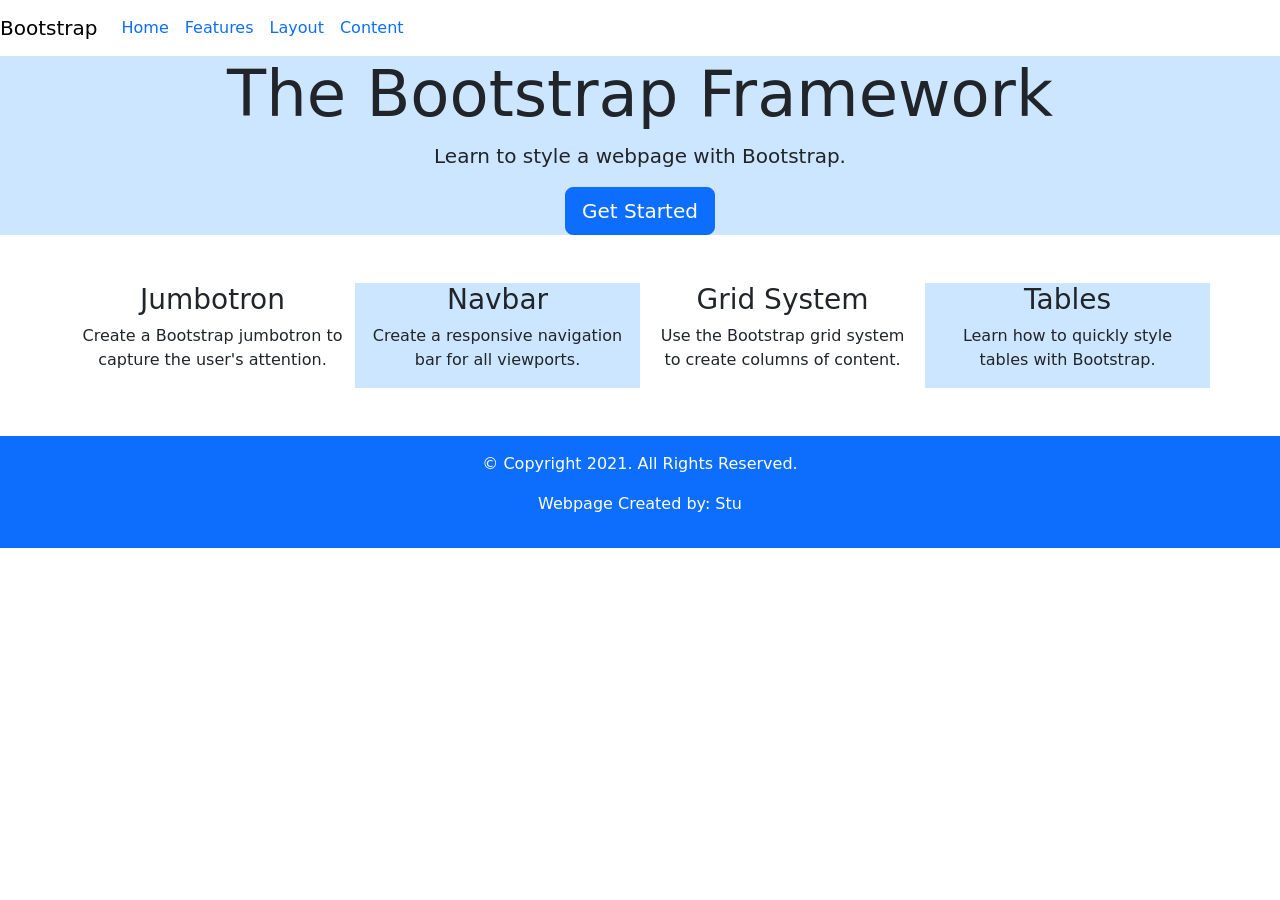
<file: bootstrapExample/index.html>
<!doctype html>
<!--
	Student Name: Lillian S
	File Name: index.html
	Current Date: 04/19/2023
-->
<html lang="en">
  <head>
    <!-- Required meta tags -->
    <meta charset="utf-8">
    <link href="https://cdn.jsdelivr.net/npm/bootstrap@5.3.0-alpha3/dist/css/bootstrap.min.css" rel="stylesheet" integrity="sha384-KK94CHFLLe+nY2dmCWGMq91rCGa5gtU4mk92HdvYe+M/SXH301p5ILy+dN9+nJOZ" crossorigin="anonymous">
       <link rel="stylesheet" href="css/styles.css" />

    <meta name="viewport" content="width=device-width, initial-scale=1, shrink-to-fit=no">

    <title>Using Bootstrap | Analyze 12</title>
  </head>
  <body>
    
    <!-- Bootstrap Navigation bar -->
    <nav class="navbar navbar-expand-sm navbar-light">
      
      <a class="navbar-brand" href="#">Bootstrap</a>
       
      <!-- Hamburger menu -->
      <button class="navbar-toggler" type="button" data-toggle="collapse" data-target="#navbarResponsive" aria-controls="navbarResponsive" aria-expanded="false" aria-label="Toggle navigation">
            <span class="navbar-toggler-icon"></span>
      </button>
      
      <!-- Nav links -->
      <div class="collapse navbar-collapse" id="navbarResponsive">
        <ul class="navbar-nav">
          <li class="nav-item">
            <a class="nav-link text-primary" href="#">Home</a>
          </li>
          <li class="nav-item">
            <a class="nav-link text-primary" href="#">Features</a>
          </li>
          <li class="nav-item">
            <a class="nav-link text-primary" href="#">Layout</a>
          </li>
          <li class="nav-item">
            <a class="nav-link text-primary" href="#">Content</a>
          </li>    
        </ul>
      </div>  
    </nav>
    
    <!-- Bootstrap Jumbotron -->
    <header class="jumbotron jumbotron-fluid text-center bg-light-blue">
          <div class="container">
            <h1 class="display-3">The Bootstrap Framework</h1>
            <p class="lead">Learn to style a webpage with Bootstrap.</p>
            <a class="btn btn-primary btn-lg" role="button" href="#">Get Started</a>
          </div>
    </header>
    
    <!-- Main Content Area -->
    <main class="container my-5">
        
        <div class="row text-center">

            <div class="col-sm-3">
              <h3>Jumbotron</h3>
              <p>Create a Bootstrap jumbotron to capture the user's attention.</p>
            </div>
            <div class="col-sm-3 bg-light-blue">
              <h3>Navbar</h3>
              <p>Create a responsive navigation bar for all viewports.</p>
            </div>
            <div class="col-sm-3">
              <h3>Grid System</h3>
              <p>Use the Bootstrap grid system to create columns of content.</p>
            </div>
            <div class="col-sm-3 bg-light-blue">
              <h3>Tables</h3>
              <p>Learn how to quickly style tables with Bootstrap.</p>
            </div>

        </div>
            
    </main>
    
    <!-- Footer -->
    <footer class="jumbotron-fluid text-center bg-primary p-3">
       
        <div class="container text-white">
            <p>&copy; Copyright 2021. All Rights Reserved.</p>
            <p>Webpage Created by: Stu</p>
        </div>
        
    </footer>  
    
    <!-- Optional JavaScript -->
    <!-- jQuery first, then Popper.js, then Bootstrap JS -->
    <script src="https://code.jquery.com/jquery-3.3.1.slim.min.js" integrity="sha384-q8i/X+965DzO0rT7abK41JStQIAqVgRVzpbzo5smXKp4YfRvH+8abtTE1Pi6jizo" crossorigin="anonymous"></script>
    <script src="https://cdnjs.cloudflare.com/ajax/libs/popper.js/1.14.7/umd/popper.min.js" integrity="sha384-UO2eT0CpHqdSJQ6hJty5KVphtPhzWj9WO1clHTMGa3JDZwrnQq4sF86dIHNDz0W1" crossorigin="anonymous"></script>
    <script src="https://stackpath.bootstrapcdn.com/bootstrap/4.3.1/js/bootstrap.min.js" integrity="sha384-JjSmVgyd0p3pXB1rRibZUAYoIIy6OrQ6VrjIEaFf/nJGzIxFDsf4x0xIM+B07jRM" crossorigin="anonymous"></script>
  </body>
</html>
</file>
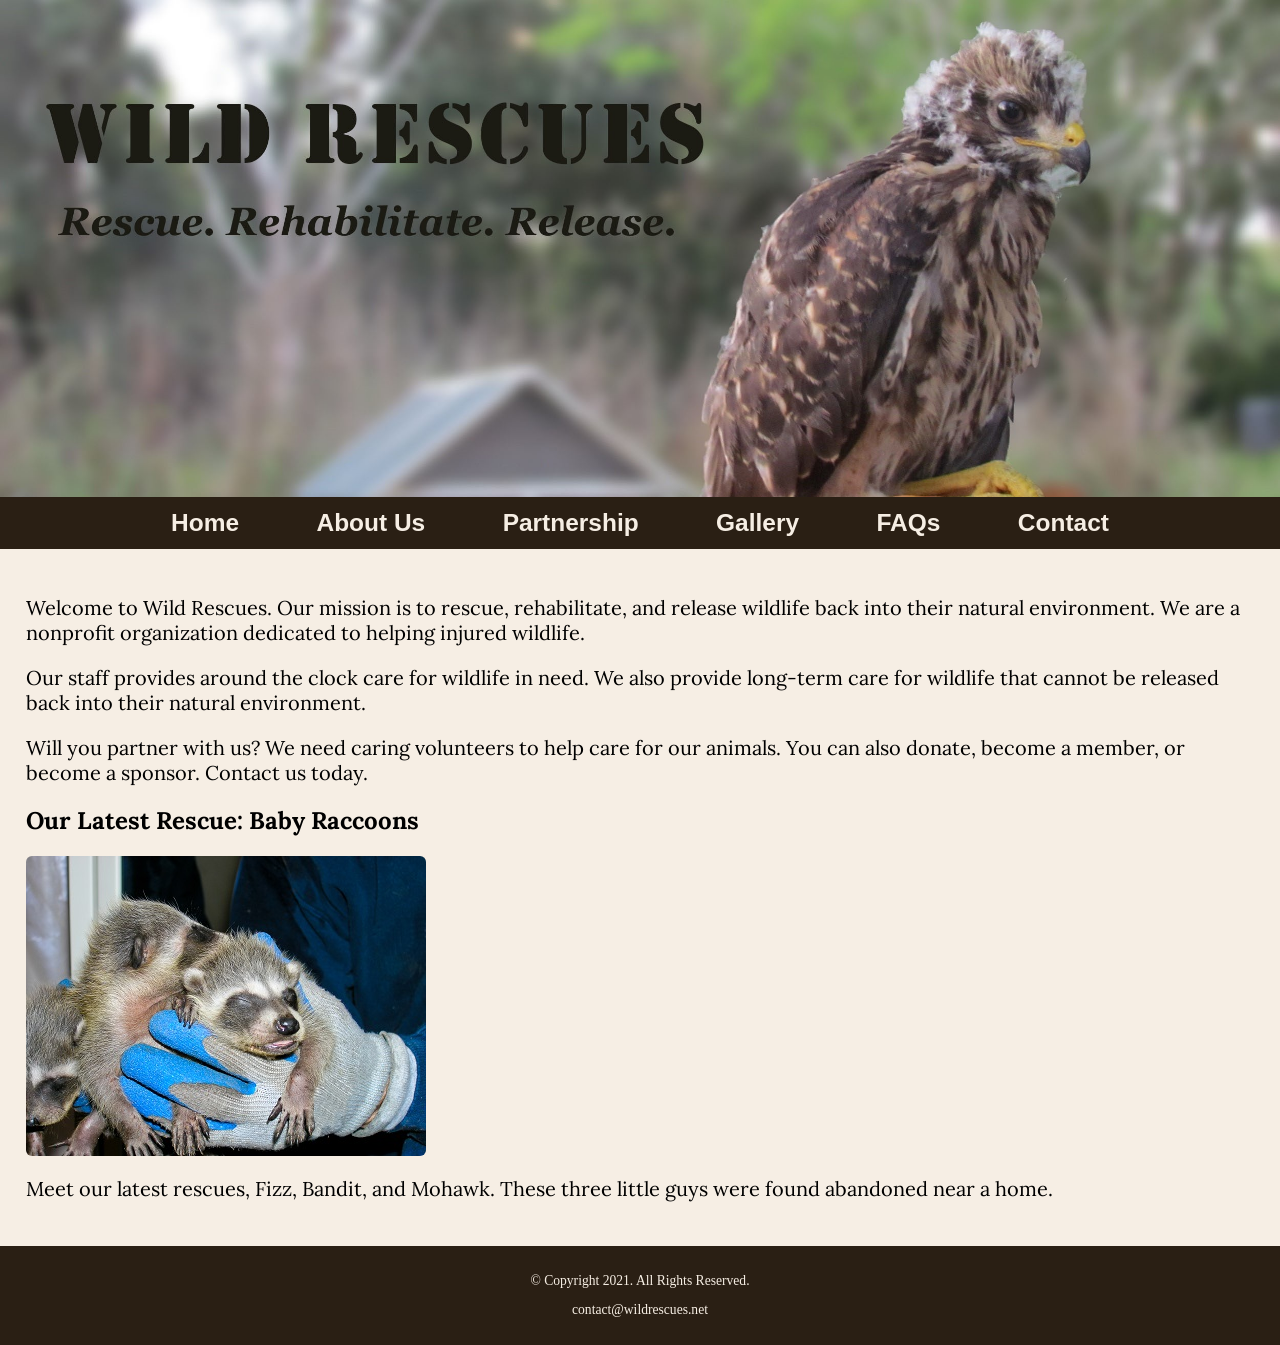
<file: rescue/rescue/index.html>
<!DOCTYPE html>
<!-- 
	Student Name: firstName lastName
	File Name: index.html
	Date: 01/01/2020
 -->
<html lang="en">
<head>
	<title>Wild Rescues: Home</title>
	<meta charset="utf-8">
  <meta name="viewport" content="width=device-width, initial-scale=1.0">
  <link rel="preconnect" href="https://fonts.googleapis.com">
  <link rel="preconnect" href="https://fonts.gstatic.com" crossorigin>
  <link href="https://fonts.googleapis.com/css2?family=Emblema+One&family=Lora&display=swap" rel="stylesheet">  
    <link rel="stylesheet" href="css/styles.css">
</head>
<body><div id="wrapper">

	<header>
		<div class="tab-desk"><a href="index.html"><img src="images/baby-hawk.jpg" 
    alt="rescued baby hawk"></a></div>
    <div class="mobile">
      <h1>&#128062; Wild Rescues</h1>
      <h3>Rescue. Rehabilitate. Release.</h3>
    </div>
	</header>
	
	<nav>
		<ul>
            <li><a href="index.html">Home</a></li>  
            <li><a href="about.html">About Us</a></li> 
            <li><a href="partnership.html">Partnership</a></li> 
            <li><a href="gallery.html">Gallery</a></li> 
            <li><a href="faqs.html">FAQs</a></li> 
            <li><a href="contact.html">Contact</a></li>
        </ul>
	</nav>
    
	<!-- Use the main area to add the main content to the webpage -->
	<main>
        
        <div id="welcome">
	
            <p>Welcome to Wild Rescues. Our mission is to rescue, rehabilitate, and release wildlife back into their natural environment. We are a nonprofit organization dedicated to helping injured wildlife.</p>

            <p>Our staff provides around the clock care for wildlife in need. We also provide long-term care for wildlife that cannot be released back into their natural environment.</p>

            <p>Will you partner with us? We need caring volunteers to help care for our animals. You can also donate, become a member, or become a sponsor. Contact us today.</p>
            
        </div>
        
        <div id="latest">
            
            <h2>Our Latest Rescue: Baby Raccoons</h2>
            <img class="round" src="images/baby-raccoons.jpg" alt="hands holding three baby raccoons">
            <p>Meet our latest rescues, Fizz, Bandit, and Mohawk. These three little guys were found abandoned near a home.</p>
        
        </div>
	
	</main>
	
	<footer>
		<p>&copy; Copyright 2021. All Rights Reserved.</p>
		<p><a href="mailto:contact@wildrescues.net">contact@wildrescues.net</a></p>
	</footer>
	
</div></body>
</html>
</file>
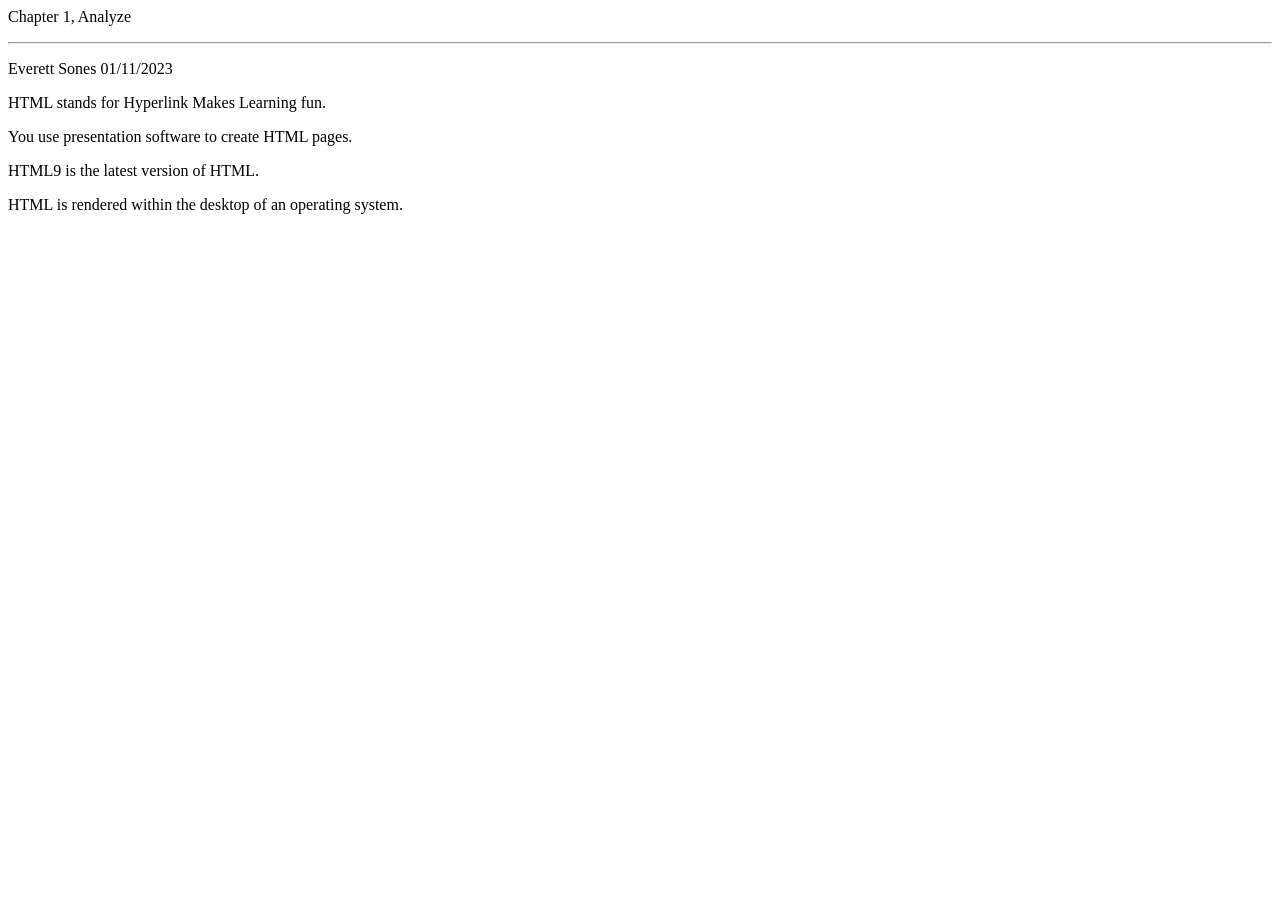
<file: C1analyze-skeleton.html>
<!DOCTYPE>
<html lang=en>

<head>
    <meta charset = "utf-8">
    <tite> Chapter 1, Analyze </title>
</head>
<p><hr>
<body>
  <p>Everett Sones 01/11/2023</p>
  <p>HTML stands for Hyperlink Makes Learning fun.<p>
  <p>You use presentation software to create HTML pages.</p>
  <p>HTML9 is the latest version of HTML.</p>
  <p>HTML is rendered within the desktop of an operating system.</p>
</body>
</html>
</file>
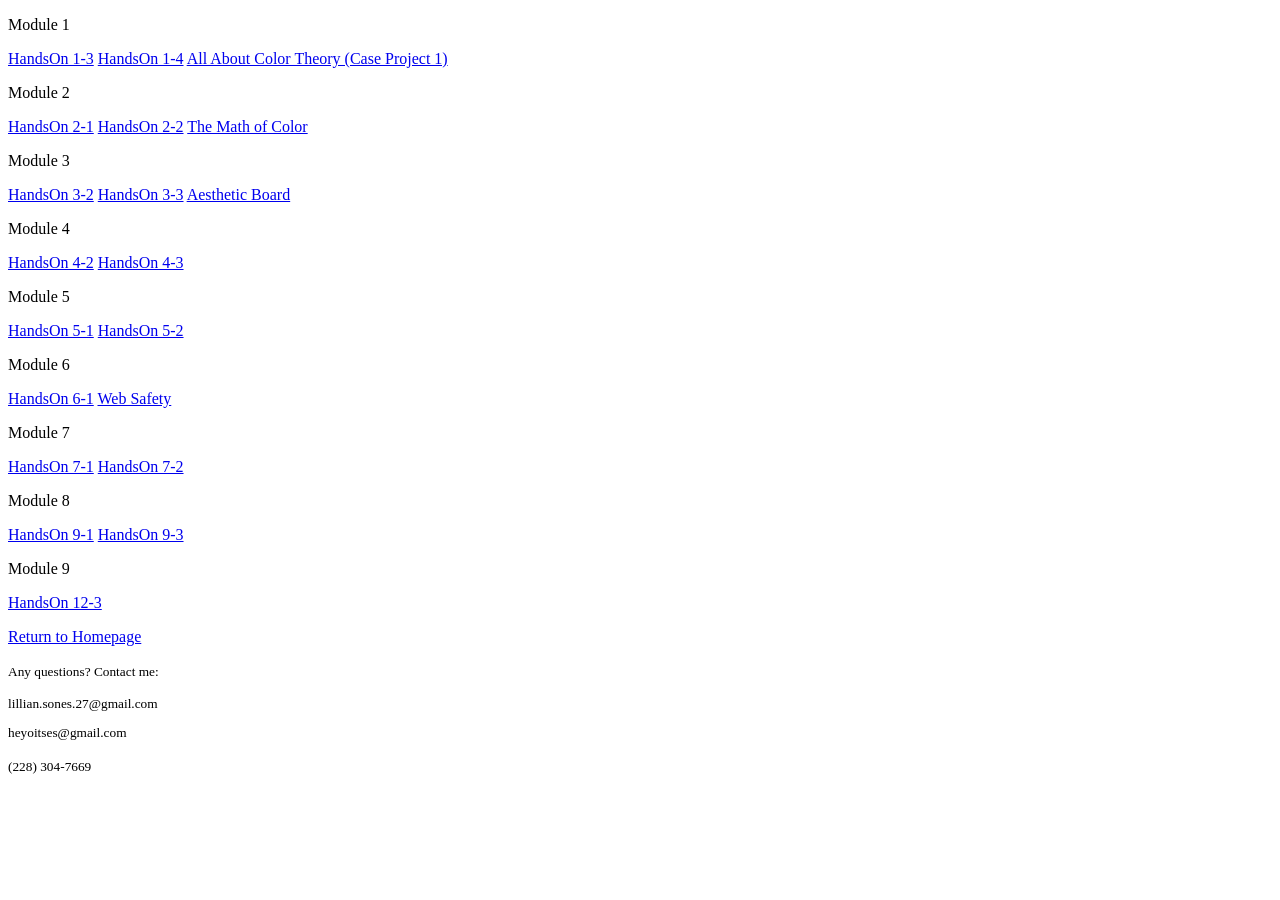
<file: clientsidenav_projects/clientsidedirect.html>
<!DOCTYPE html>
<html lang="en"> 
<head>
    <title>Sone's Client Side Programming Projects</title>
    <meta charset="utf-8">

</head>
<body> <! -- from index.html for the sones coding homepage, will bring you here but there directories
                below do not work. 404 not found error for the project links in the website--> 
   <p>Module 1</p>
    <a href="https://sonescoding.github.io/clientsidenav_projects/mod1/project01-03_txt.html">HandsOn 1-3</a>
    <a href="https://sonescoding.github.io/clientsidenav_projects/mod1/sonesproject01-04.html">HandsOn 1-4</a>
    <a href="https://sonescoding.github.io/clientsidenav_projects/color_theory_website/index-colortheory.html">All About Color Theory (Case Project 1)</a>

    <p>Module 2</p>
    <a href="https://sonescoding.github.io/clientsidenav_projects/mod2/project02-01_Sones.html">HandsOn 2-1</a>
    <a href="https://sonescoding.github.io/clientsidenav_projects/mod2/project02-02_Sones.html">HandsOn 2-2</a>
    <a href="https://sonescoding.github.io/clientsidenav_projects/color_theory_website/mathofcolor.html"> The Math of Color</a>

    <p>Module 3</p>
    <a href="https://sonescoding.github.io/clientsidenav_projects/mod3/project02/Sonesproject03-02.html">HandsOn 3-2</a>
    <a href="https://sonescoding.github.io/clientsidenav_projects/mod3/project03/Sonesproject03-03.html">HandsOn 3-3</a>
    <a href="https://sonescoding.github.io/clientsidenav_projects/color_theory_website/aestheticboard.html">Aesthetic Board</a>

    <p>Module 4</p>
    <a href="https://sonescoding.github.io/clientsidenav_projects/mod4/project02/Sonesproject04-02.html">HandsOn 4-2</a>
    <a href="https://sonescoding.github.io/clientsidenav_projects/mod4/project03/Sonesproject04-03.html">HandsOn 4-3</a>
    <a href="https://sonescoding.github.io/clientsidenav_projects/color_theory_website/exceptionSummary.html"></a>

    <p>Module 5</p>
    <a href="https://sonescoding.github.io/clientsidenav_projects/mod5/project01/Sonesproject05-01.html">HandsOn 5-1</a>
    <a href="https://sonescoding.github.io/clientsidenav_projects/mod5/project02/Sonesproject05-02.html">HandsOn 5-2</a>

    <p>Module 6</p>
    <a href="https://sonescoding.github.io/clientsidenav_projects/mod6/project01/Sonesproject06-01.html">HandsOn 6-1</a>
    <a href="https://sonescoding.github.io/clientsidenav_projects/color_theory_website/websafetySummary.html">Web Safety</a>

    <p>Module 7</p>
    <a href="https://sonescoding.github.io/clientsidenav_projects/mod7/project01/Sonesproject07-01.html">HandsOn 7-1</a>
    <a href="https://sonescoding.github.io/clientsidenav_projects/mod7/project02/Sonesproject07-02.html">HandsOn 7-2</a>
    <a href="https://sonescoding.github.io/clientsidenav_projects/color_theory_website/.html"></a>

    <p>Module 8</p>
    <a href="https://sonescoding.github.io/clientsidenav_projects/mod8/project01/Sonesproject09-01a.html">HandsOn 9-1</a>
    <a href="https://sonescoding.github.io/clientsidenav_projects/mod8/project03/Sonesproject09-03.html">HandsOn 9-3</a>

    
    <p>Module 9</p>
    <a href="https://sonescoding.github.io/clientsidenav_projects/mod9/project03/Sonesproject12-03.html">HandsOn 12-3</a>
<main>
    <p></p>
    <p></p>
    <p></p>
</main>  


    <footer>
        <a href="https://sonescoding.github.io/index.html">Return to Homepage</a>
        <p><small>Any questions? Contact me: </p>
        <p>lillian.sones.27@gmail.com</p>
        <p>heyoitses@gmail.com</p>
        <p>(228) 304-7669</small></p>
      </footer> 
</body>
</html>
</file>
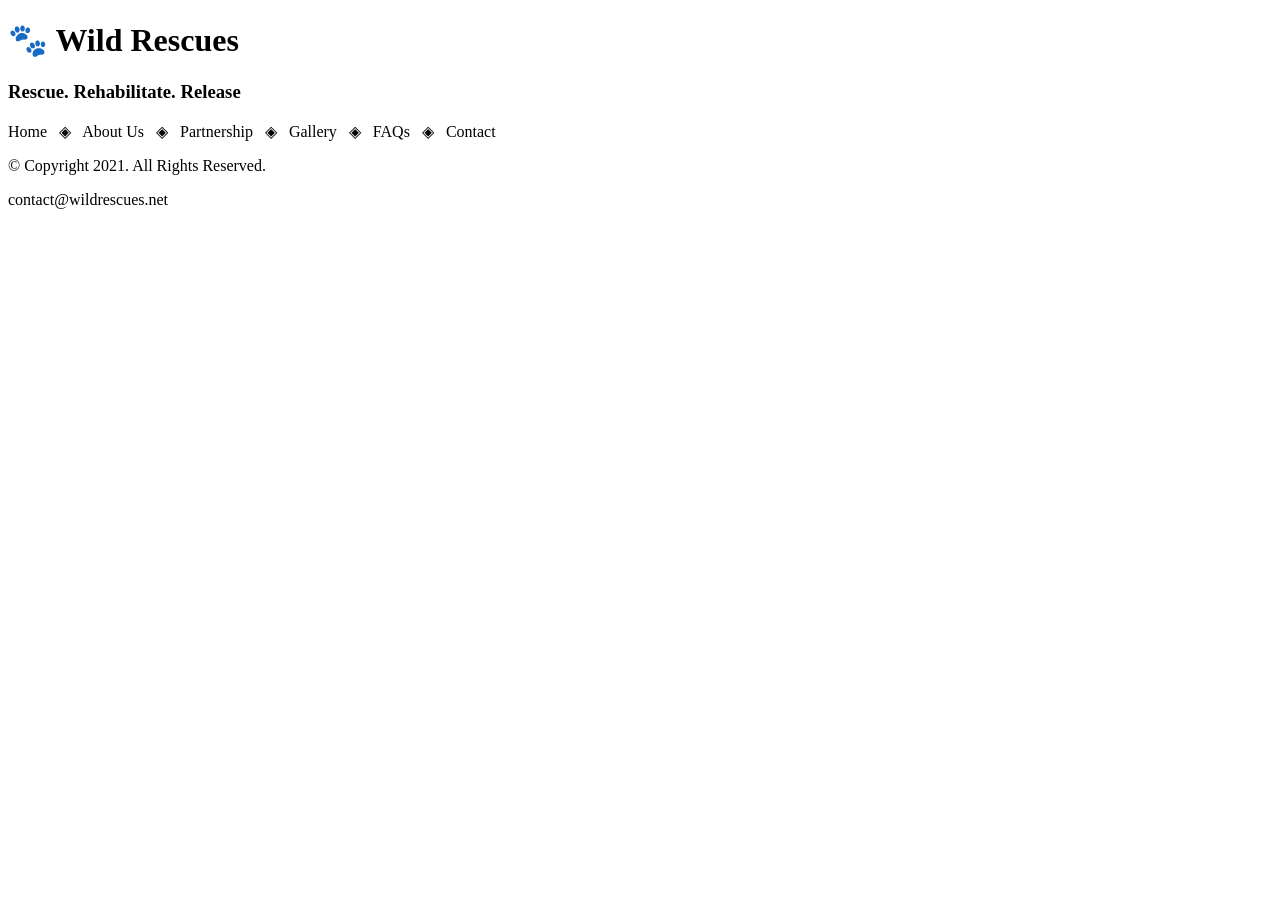
<file: rescue/tempplate.html>
<!DOCTYPE html>
<!--
Student Name:Lillian Sones
File Name: template.html
Date:01/21/2023
--> 
<html lang="en"> 
<head>
    <title>Wild Rescues: Template</title>
    <meta charset="utf-8">
<body>
<header>
<h1>&#128062; Wild Rescues</h1>
<h3>Rescue. Rehabilitate. Release</h3>
</header>
<nav>
<p>Home &nbsp; &#9672; &nbsp;
About Us &nbsp; &#9672; &nbsp; 
Partnership &nbsp; &#9672; &nbsp;
Gallery &nbsp; &#9672; &nbsp; 
FAQs &nbsp; &#9672; &nbsp; 
Contact</p>
</nav>

<!-- Use the main area to add the main content to the webpage -->
<main>

</main>
<footer>
  <p>&copy; Copyright 2021. All Rights Reserved.</p>
<p>contact@wildrescues.net</p> 
</footer>
</body>
</file>
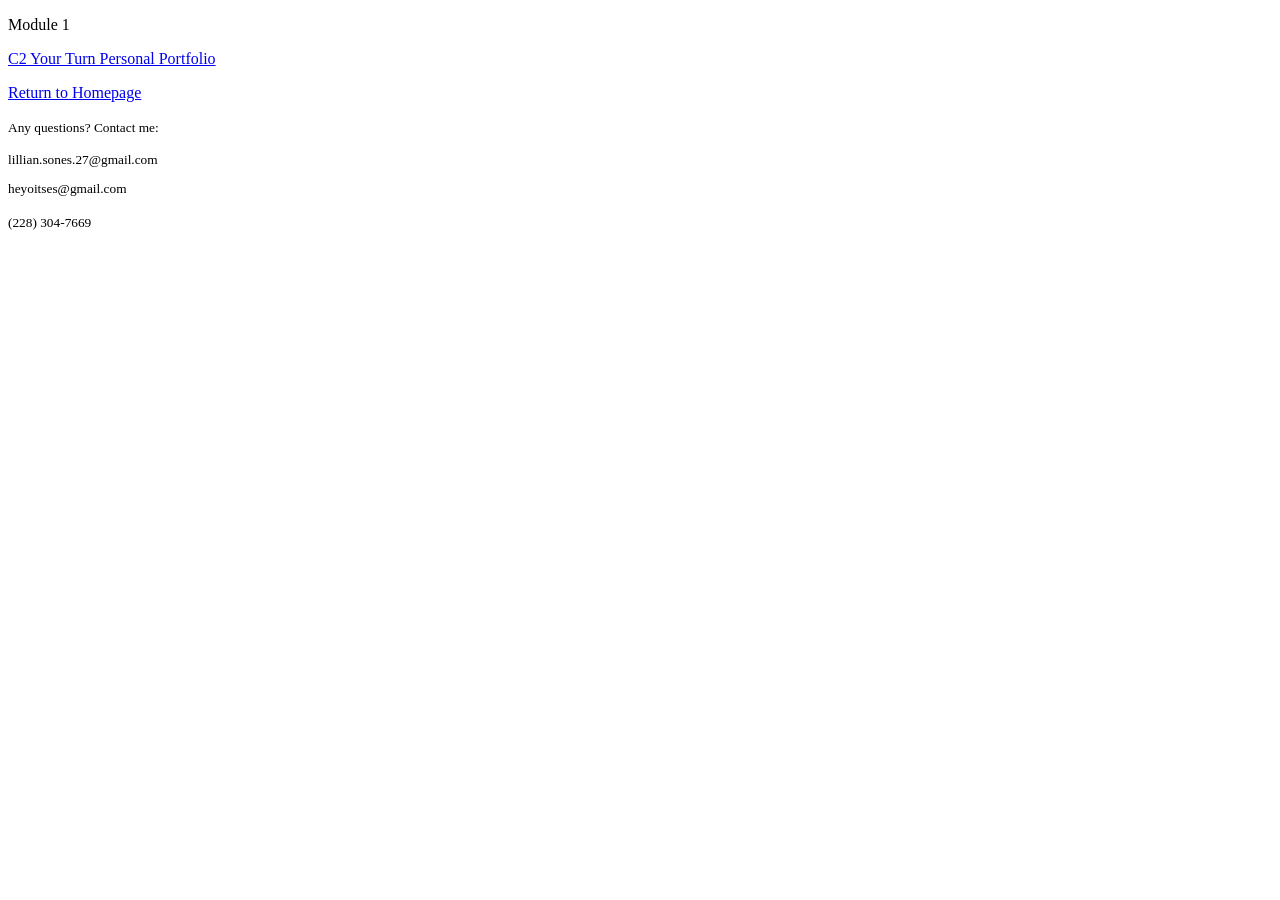
<file: webdevnav_projects/webdevdirect.html>
<!DOCTYPE html>
<html lang="en"> 
<head>
    <title>Sone's Web Development Programming Projects</title>
    <meta charset="utf-8">

</head>
<body>

<nav>
    
</nav>


    <main>
        <p>Module 1</p>
    <a href="https://sonescoding.github.io/webdevnav_projects/personalportfolio/portfolioindex.html">C2 Your Turn Personal Portfolio</a>
    <p></p>
    <p></p>
    <p></p>
    <p></p>
    </main>


    <footer>
        <a href="https://sonescoding.github.io/index.html">Return to Homepage</a>
        <p><small>Any questions? Contact me: </p>
        <p>lillian.sones.27@gmail.com</p>
        <p>heyoitses@gmail.com</p>
        <p>(228) 304-7669</small></p>
      </footer> 
</body>
</html>
</file>
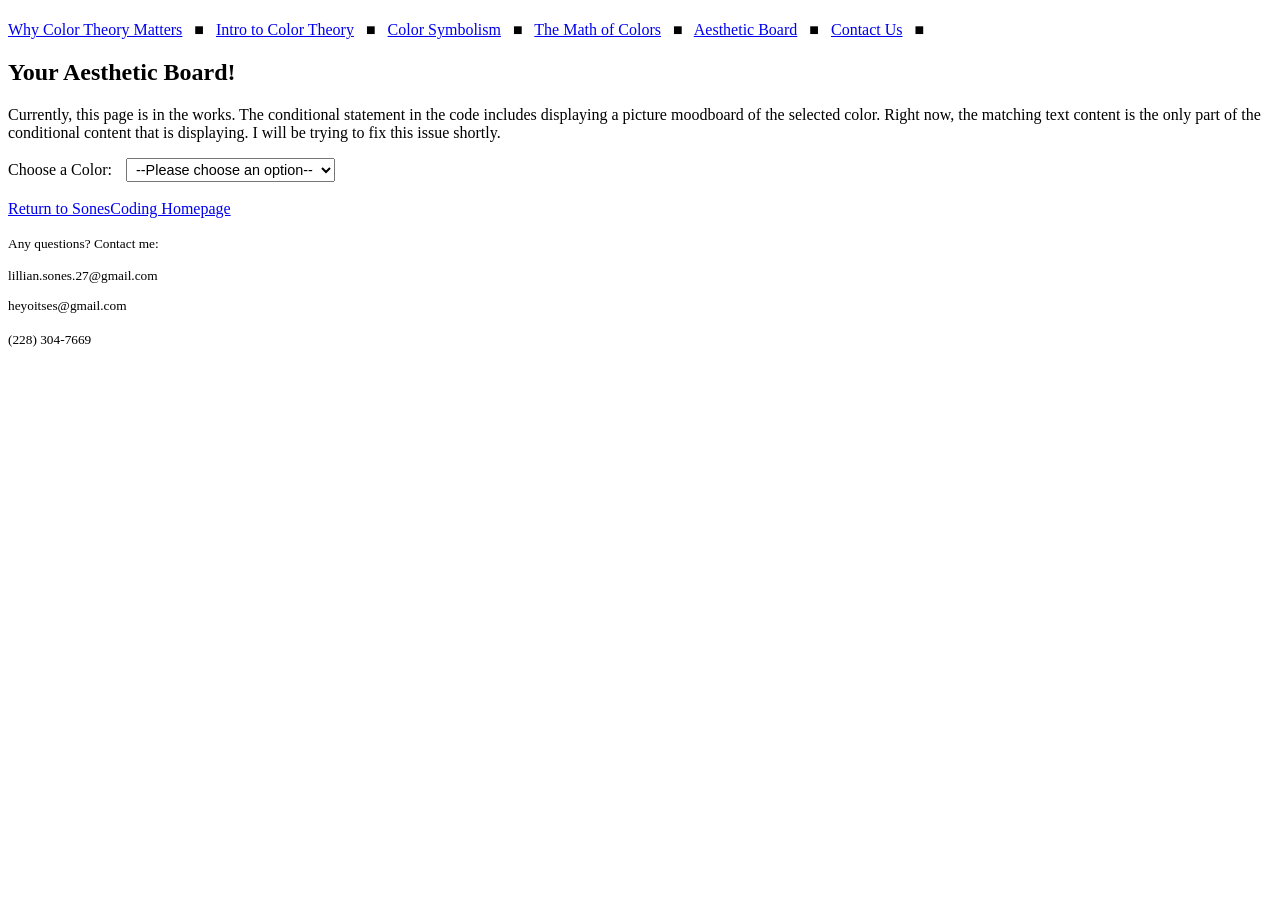
<file: clientsidenav_projects/color_theory_website/aestheticboard.html>
<!DOCTYPE html>
<html lang="en"> 
<head>
    <title></title>
    <meta charset="utf-8">
    <script src="aestheticboard.js" defer></script>

</head>
<body>
    <header> 
        <h1></h1>
    </header>
    <nav>
        <a href="https://sonescoding.github.io/clientsidenav_projects/color_theory_website/whycolormatters.html">Why Color Theory Matters</a> &nbsp; &#9632; &nbsp;
        <a href="https://sonescoding.github.io/clientsidenav_projects/color_theory_website/introcolor.html">Intro to Color Theory</a> &nbsp; &#9632; &nbsp;
        <a href="https://sonescoding.github.io/clientsidenav_projects/color_theory_website/colorsymbolism.html">Color Symbolism</a> &nbsp; &#9632; &nbsp;
        <a href="https://sonescoding.github.io/clientsidenav_projects/color_theory_website/mathofcolor.html">The Math of Colors</a> &nbsp; &#9632; &nbsp;
        <a href="https://sonescoding.github.io/clientsidenav_projects/color_theory_website/aestheticboard.html">Aesthetic Board</a> &nbsp; &#9632; &nbsp;
        <a href="https://sonescoding.github.io/clientsidenav_projects/color_theory_website/contactuscolor.html">Contact Us</a> &nbsp; &#9632; &nbsp;
    </nav>
<body>
<main>
    <h2>Your Aesthetic Board!</h2>
    <p>Currently, this page is in the works. The conditional statement in the code includes displaying a
        picture moodboard of the selected color. Right now, the matching text content is the only part of the conditional
        content that is displaying. I will be trying to fix this issue shortly.
    </p>

<!-- temporary style for padding, will make css for entire site one day. -->
<style>
label {
    font-size: 1rem;
    padding-right: 10px;
}

select {
    font-size: 0.9rem;
    padding: 2px 5px;
}
</style>
<form>
    <label for="color">Choose a Color:</label>
<select id="colors" name="colors-select" onchange="background()">
    <option value="">--Please choose an option--</option>
  <option value="red">Red</option>
  <option value="orange">Orange</option>
  <option value="yellow">Yellow</option>
  <option value="green">Green</option>
  <option value="blue">Blue</option>
  <option value="purple">Purple</option>
  <option value="black">Black</option>
  <option value="gray">Gray</option>
  <option value="white">White</option>
</select>
</form>
<br>
    <div id="text"></div>
    <div id="board"></div>
</main>
    <body>

<footer>
    <a href="https://sonescoding.github.io/index.html">Return to SonesCoding Homepage</a>
    <p><small>Any questions? Contact me: </p>
    <p>lillian.sones.27@gmail.com</p>
    <p>heyoitses@gmail.com</p>
    <p>(228) 304-7669</small></p>
  </footer> 

</body>
</html>
</file>
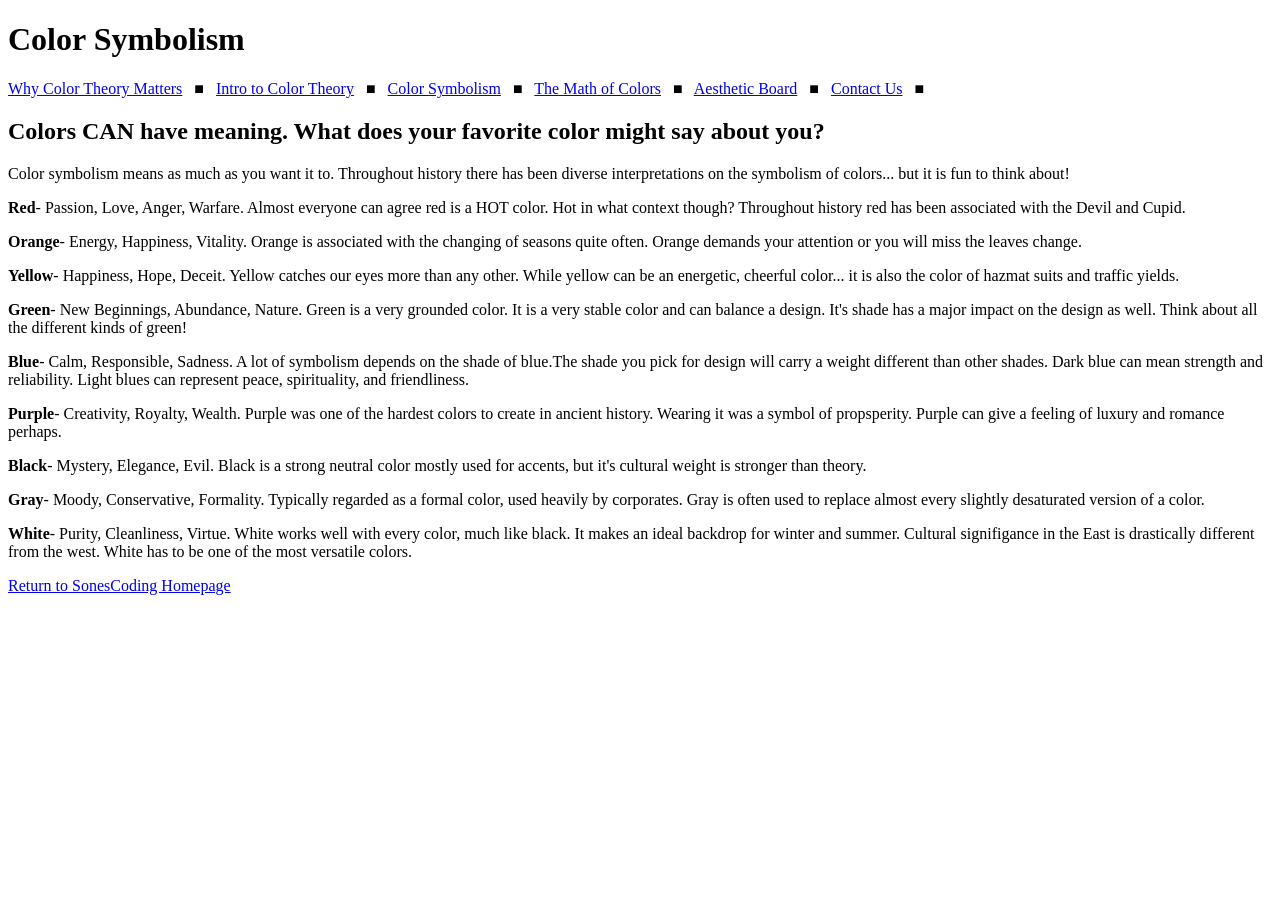
<file: clientsidenav_projects/color_theory_website/colorsymbolism.html>
<!DOCTYPE html>
<html lang="en"> 
<head>
    <title>Color Symbolism</title>
    <meta charset="utf-8">

</head>
<body>
    <header> 
        <h1>Color Symbolism</h1>
    </header>
    <nav>
        <a href="https://sonescoding.github.io/clientsidenav_projects/color_theory_website/whycolormatters.html">Why Color Theory Matters</a> &nbsp; &#9632; &nbsp;
        <a href="https://sonescoding.github.io/clientsidenav_projects/color_theory_website/introcolor.html">Intro to Color Theory</a> &nbsp; &#9632; &nbsp;
        <a href="https://sonescoding.github.io/clientsidenav_projects/color_theory_website/colorsymbolism.html">Color Symbolism</a> &nbsp; &#9632; &nbsp;
        <a href="https://sonescoding.github.io/clientsidenav_projects/color_theory_website/mathofcolor.html">The Math of Colors</a> &nbsp; &#9632; &nbsp;
        <a href="https://sonescoding.github.io/clientsidenav_projects/color_theory_website/aestheticboard.html">Aesthetic Board</a> &nbsp; &#9632; &nbsp;
        <a href="https://sonescoding.github.io/clientsidenav_projects/color_theory_website/contactuscolor.html">Contact Us</a> &nbsp; &#9632; &nbsp;
    </nav>

        <header>
            <h2>Colors CAN have meaning. What does your favorite color might say about you? </h2>
        </header>
            <main>
                <p>Color symbolism means as much as you want it to. Throughout history there has been diverse interpretations on the symbolism of colors... but it is fun to think about!</p>
                <p><b>Red</b>- Passion, Love, Anger, Warfare. Almost everyone can agree red is a HOT color. Hot in what context though? Throughout history red has been associated with the Devil and Cupid. </p>
                <p><b>Orange</b>- Energy, Happiness, Vitality. Orange is associated with the changing of seasons quite often. Orange demands your attention or you will miss the leaves change.</p>
                <p><b>Yellow</b>- Happiness, Hope, Deceit. Yellow catches our eyes more than any other. While yellow can be an energetic, cheerful color... it is also the color of hazmat suits and traffic yields.</p>
                <p><b>Green</b>- New Beginnings, Abundance, Nature. Green is a very grounded color. It is a very stable color and can balance a design. It's shade has a major impact on the design as well. Think about all the different kinds of green!</p>
                <p><b>Blue</b>- Calm, Responsible, Sadness. A lot of symbolism depends on the shade of blue.The shade you pick for design will carry a weight different than other shades. Dark blue can mean strength and reliability. Light blues can represent peace, spirituality, and friendliness. </p>
                <p><b>Purple</b>- Creativity, Royalty, Wealth. Purple was one of the hardest colors to create in ancient history. Wearing it was a symbol of propsperity. Purple can give a feeling of luxury and romance perhaps.</p>
                <p><b>Black</b>- Mystery, Elegance, Evil. Black is a strong neutral color mostly used for accents, but it's cultural weight is stronger than theory.</p>
                <p><b>Gray</b>- Moody, Conservative, Formality. Typically regarded as a formal color, used heavily by corporates. Gray is often used to replace almost every slightly desaturated version of a color. </p>
                <p><b>White</b>- Purity, Cleanliness, Virtue. White works well with every color, much like black. It makes an ideal backdrop for winter and summer. Cultural signifigance in the East is drastically different from the west. White has to be one of the most versatile colors.</p>
            </main>

    <footer>
        <a href="https://sonescoding.github.io/index.html">Return to SonesCoding Homepage</a>
      </footer> 
</body>
</html>
</file>
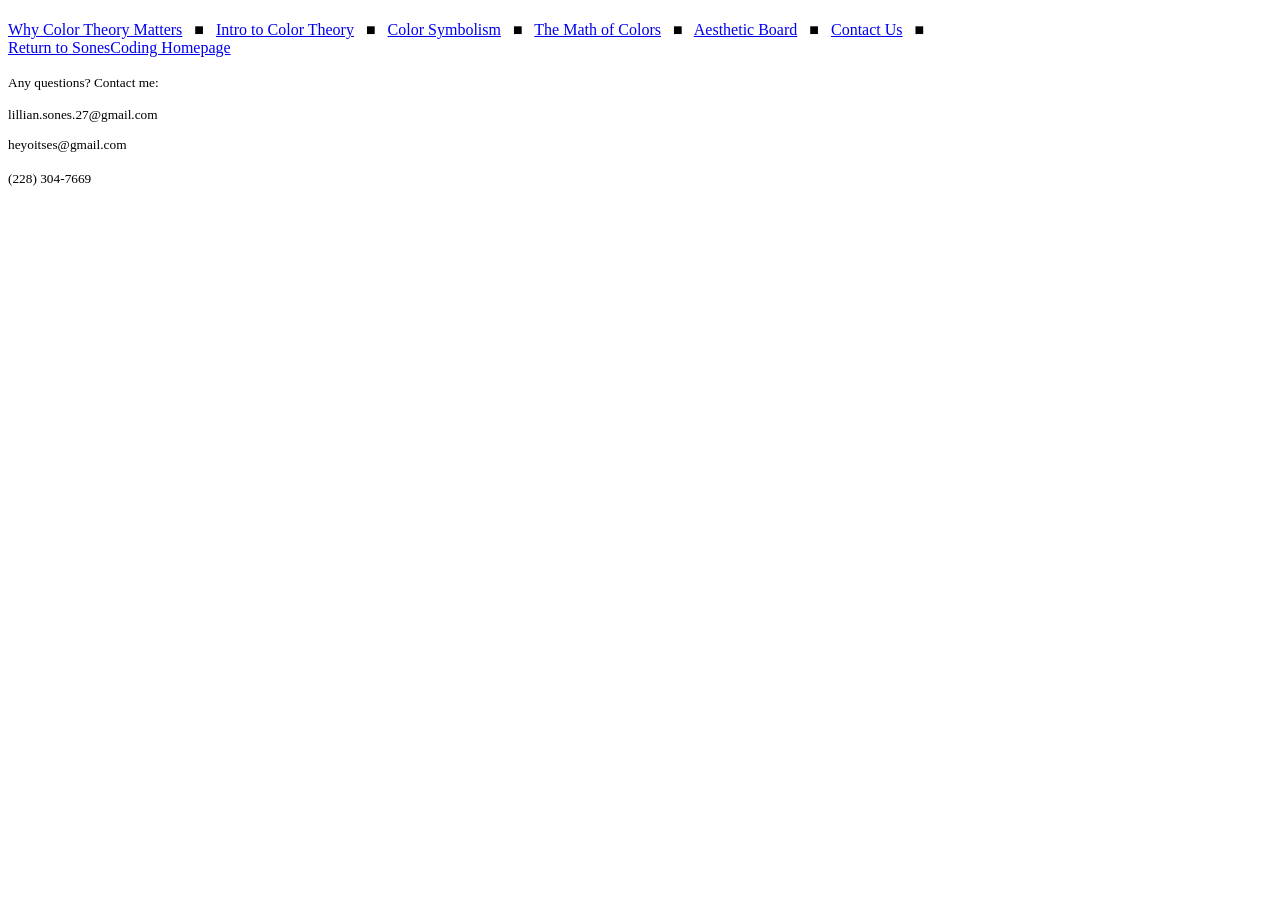
<file: clientsidenav_projects/color_theory_website/colortemplate.html>
<!DOCTYPE html>
<html lang="en"> 
<head>
    <title></title>
    <meta charset="utf-8">

</head>
<body>
    <header> 
        <h1></h1>
    </header>
    <nav>
    <a href="https://sonescoding.github.io/clientsidenav_projects/color_theory_website/whycolormatters.html">Why Color Theory Matters</a> &nbsp; &#9632; &nbsp;
    <a href="https://sonescoding.github.io/clientsidenav_projects/color_theory_website/introcolor.html">Intro to Color Theory</a> &nbsp; &#9632; &nbsp;
    <a href="https://sonescoding.github.io/clientsidenav_projects/color_theory_website/colorsymbolism.html">Color Symbolism</a> &nbsp; &#9632; &nbsp;
    <a href="https://sonescoding.github.io/clientsidenav_projects/color_theory_website/mathofcolor.html">The Math of Colors</a> &nbsp; &#9632; &nbsp;
    <a href="https://sonescoding.github.io/clientsidenav_projects/color_theory_website/aestheticboard.html">Aesthetic Board</a> &nbsp; &#9632; &nbsp;
    <a href="https://sonescoding.github.io/clientsidenav_projects/color_theory_website/contactuscolor.html">Contact Us</a> &nbsp; &#9632; &nbsp;
</nav>

<main>

</main>
    

<footer>
    <a href="https://sonescoding.github.io/index.html">Return to SonesCoding Homepage</a>
    <p><small>Any questions? Contact me: </p>
    <p>lillian.sones.27@gmail.com</p>
    <p>heyoitses@gmail.com</p>
    <p>(228) 304-7669</small></p>
  </footer> 

</body>
</html>
</file>
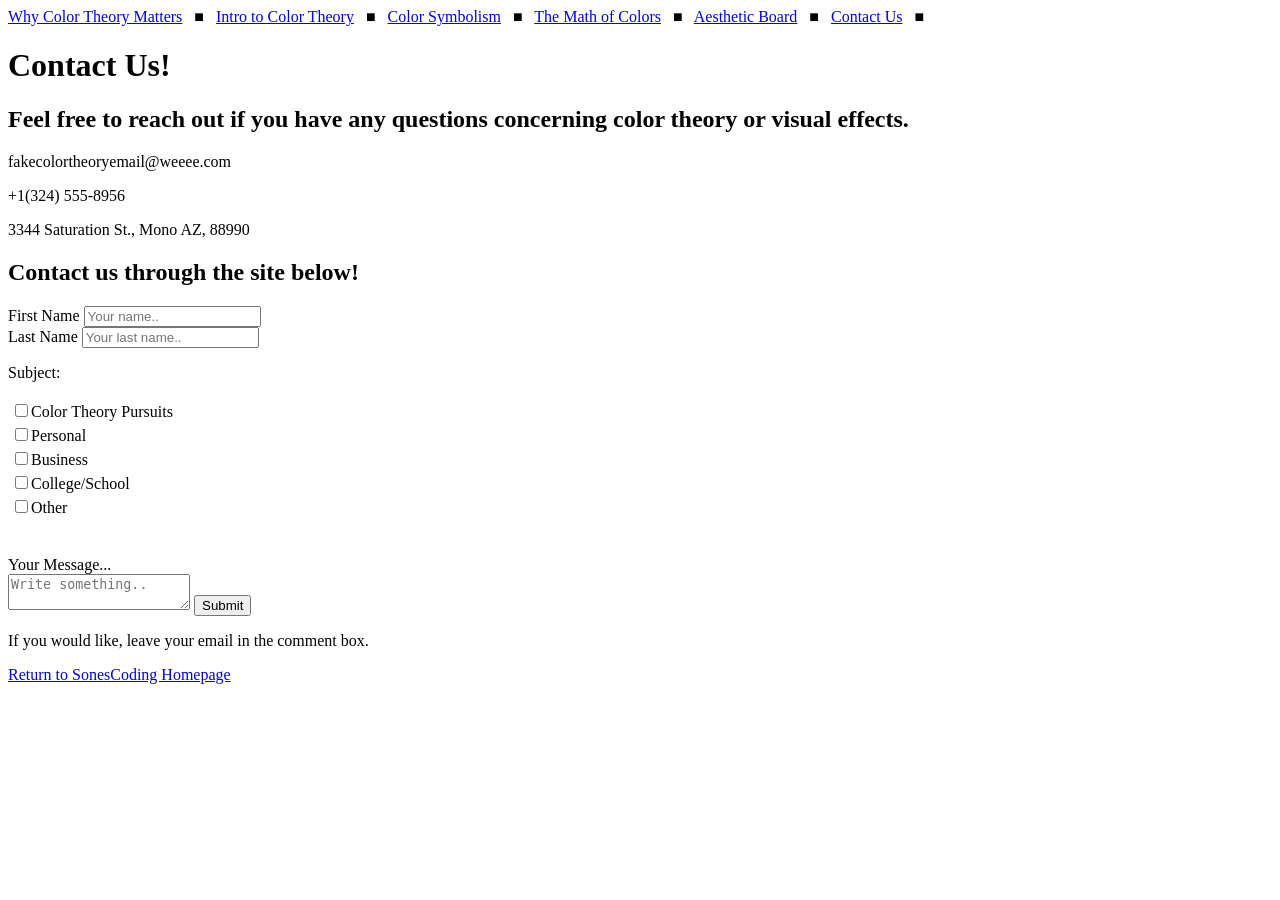
<file: clientsidenav_projects/color_theory_website/contactuscolor.html>
<!DOCTYPE html>
<html lang="en"> 
<head>
    <title>Contact Us</title>
    <meta charset="utf-8">
    <script src="contact.js" defer></script>

</head>
<body>
    <nav>
        <a href="https://sonescoding.github.io/clientsidenav_projects/color_theory_website/whycolormatters.html">Why Color Theory Matters</a> &nbsp; &#9632; &nbsp;
        <a href="https://sonescoding.github.io/clientsidenav_projects/color_theory_website/introcolor.html">Intro to Color Theory</a> &nbsp; &#9632; &nbsp;
        <a href="https://sonescoding.github.io/clientsidenav_projects/color_theory_website/colorsymbolism.html">Color Symbolism</a> &nbsp; &#9632; &nbsp;
        <a href="https://sonescoding.github.io/clientsidenav_projects/color_theory_website/mathofcolor.html">The Math of Colors</a> &nbsp; &#9632; &nbsp;
        <a href="https://sonescoding.github.io/clientsidenav_projects/color_theory_website/aestheticboard.html">Aesthetic Board</a> &nbsp; &#9632; &nbsp;
        <a href="https://sonescoding.github.io/clientsidenav_projects/color_theory_website/contactuscolor.html">Contact Us</a> &nbsp; &#9632; &nbsp;
    </nav>
    <header><h1>Contact Us!</h1></header>
    <main>  
        <p><h2>Feel free to reach out if you have any questions concerning color theory or visual effects.</h2></p>
        <p>fakecolortheoryemail@weeee.com</p>
        <p>+1(324) 555-8956</p>
        <p>3344 Saturation St., Mono AZ, 88990</p>
    </main>

    <h2>Contact us through the site below!</h2>
    <div class="container">
        <form>
      
          <label for="fname">First Name</label>
          <input type="text" id="fname" name="firstname" placeholder="Your name..">
      <br>
          <label for="lname">Last Name</label>
          <input type="text" id="lname" name="lastname" placeholder="Your last name..">
      <br>
      <p>Subject: </p>
      <table id="tblSubjects">
        <tr>
            <td><input id="chkColor" type="checkbox" value="1"/><label for="chkColor">Color Theory Pursuits</label></td>
        </tr>
        <tr>
            <td><input id="chkPersonal" type="checkbox" value="2"/><label for="chkPersonal">Personal</label></td>
        </tr>
        <tr>
            <td><input id="chkBusiness" type="checkbox" value="3"/><label for="chkBusiness">Business</label></td>
        </tr>
        <tr>
            <td><input id="chkCollege" type="checkbox" value="4"/><label for="chkCollege">College/School</label></td>
        </tr>
        <tr>
            <td><input id="chkOther" type="checkbox" value="5"/><label for="chkOther">Other</label></td>
        </tr>
    </table>
    <br />
      <br>
          <label for="message">Your Message...</label>
          <br>
          <textarea id="message" name="message" placeholder="Write something.."></textarea>
      
          <input type="submit" value="Submit" onclick = "chunkValues()">
          <p>If you would like, leave your email in the comment box.</p>
      
        </form>
      </div>

    <footer>
        <a href="https://sonescoding.github.io/index.html">Return to SonesCoding Homepage</a>
      </footer> 
</body>
</html>
</file>
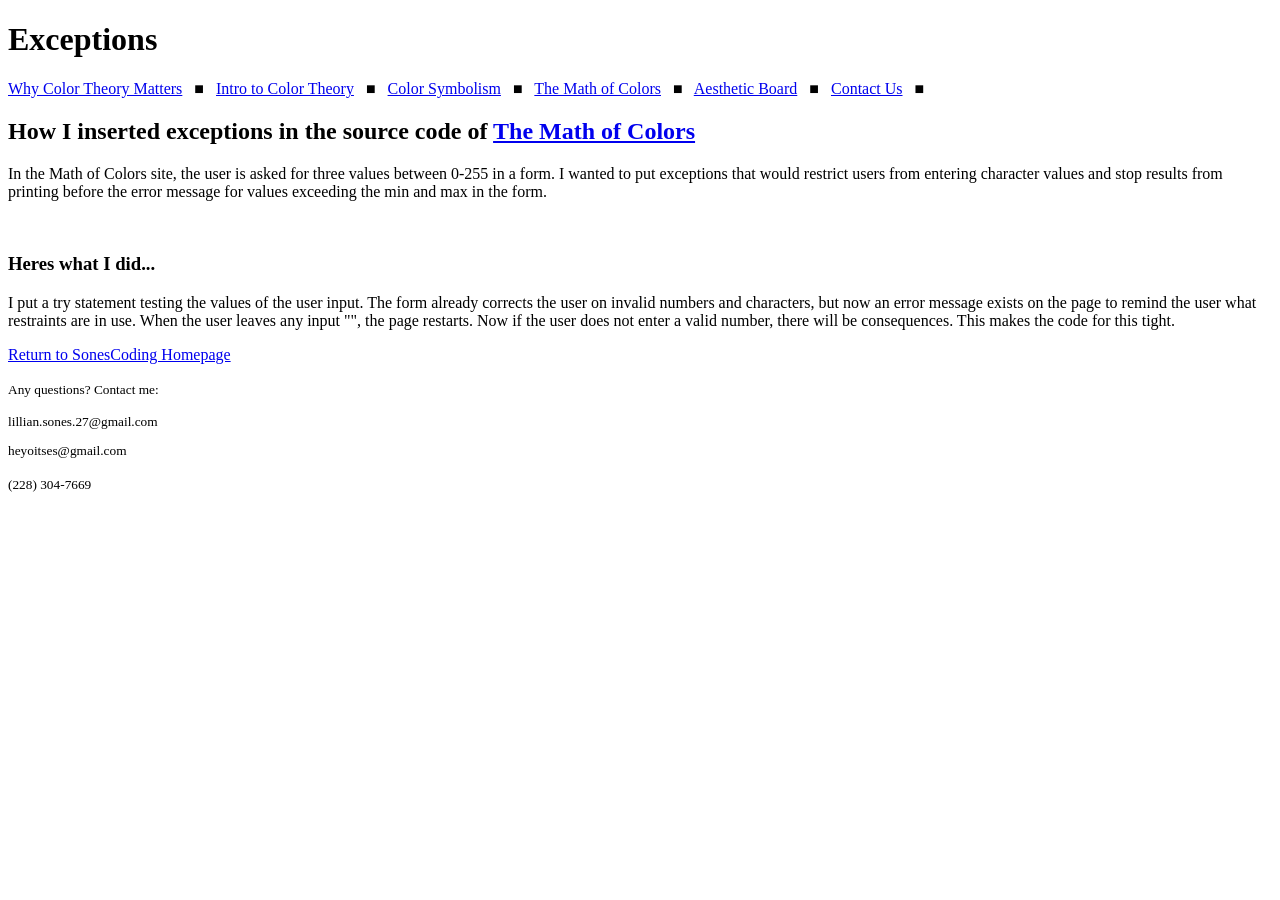
<file: clientsidenav_projects/color_theory_website/exceptionSummary.html>
<!DOCTYPE html>
<html lang="en"> 
<head>
    <title>Exception-Summary</title>
    <meta charset="utf-8">

</head>
<body>
    <header> 
        <h1>Exceptions</h1>
    </header>
    <nav>
    <a href="https://sonescoding.github.io/clientsidenav_projects/color_theory_website/whycolormatters.html">Why Color Theory Matters</a> &nbsp; &#9632; &nbsp;
    <a href="https://sonescoding.github.io/clientsidenav_projects/color_theory_website/introcolor.html">Intro to Color Theory</a> &nbsp; &#9632; &nbsp;
    <a href="https://sonescoding.github.io/clientsidenav_projects/color_theory_website/colorsymbolism.html">Color Symbolism</a> &nbsp; &#9632; &nbsp;
    <a href="https://sonescoding.github.io/clientsidenav_projects/color_theory_website/mathofcolor.html">The Math of Colors</a> &nbsp; &#9632; &nbsp;
    <a href="https://sonescoding.github.io/clientsidenav_projects/color_theory_website/aestheticboard.html">Aesthetic Board</a> &nbsp; &#9632; &nbsp;
    <a href="https://sonescoding.github.io/clientsidenav_projects/color_theory_website/contactuscolor.html">Contact Us</a> &nbsp; &#9632; &nbsp;
</nav>

<main>
<article><h2>How I inserted exceptions in the source code of <a href="https://sonescoding.github.io/clientsidenav_projects/color_theory_website/mathofcolor.html">The Math of Colors</a></h2>

    <p>In the Math of Colors site, the user is asked for three values between 0-255 in a form. 
    I wanted to put exceptions that would restrict users from entering character values and stop 
    results from printing before the error message for values exceeding the min and max in the form.
</p>
<br>

<h3>Heres what I did...</h3>
<p>I put a try statement testing the values of the user input. The form already corrects the user on invalid numbers and characters,
    but now an error message exists on the page to remind the user what restraints are in use. When the user leaves any input 
    "", the page restarts.  Now if the user does not enter a valid number, there will be consequences. This makes the code for this tight.
</p>

</article>
</main>
    

<footer>
    <a href="https://sonescoding.github.io/index.html">Return to SonesCoding Homepage</a>
    <p><small>Any questions? Contact me: </p>
    <p>lillian.sones.27@gmail.com</p>
    <p>heyoitses@gmail.com</p>
    <p>(228) 304-7669</small></p>
  </footer> 

</body>
</html>
</file>
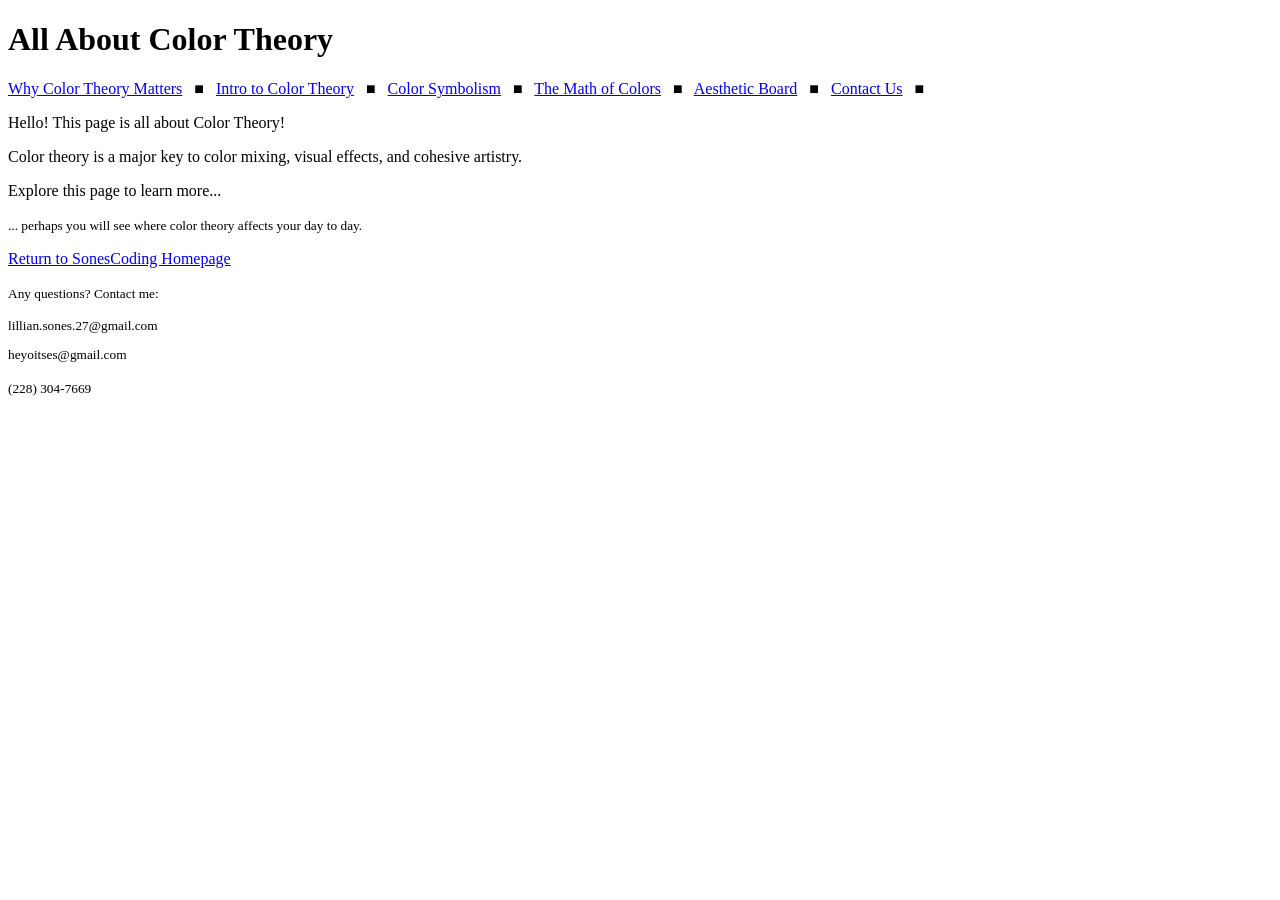
<file: clientsidenav_projects/color_theory_website/index-colortheory.html>
<!DOCTYPE html>
<html lang="en"> 
<head>
    <title>All About Color Theory</title>
    <meta charset="utf-8">

</head>
<body>
    <header> 
        <h1>All About Color Theory</h1>
    </header>
    <nav>
        <a href="https://sonescoding.github.io/clientsidenav_projects/color_theory_website/whycolormatters.html">Why Color Theory Matters</a> &nbsp; &#9632; &nbsp;
        <a href="https://sonescoding.github.io/clientsidenav_projects/color_theory_website/introcolor.html">Intro to Color Theory</a> &nbsp; &#9632; &nbsp;
        <a href="https://sonescoding.github.io/clientsidenav_projects/color_theory_website/colorsymbolism.html">Color Symbolism</a> &nbsp; &#9632; &nbsp;
        <a href="https://sonescoding.github.io/clientsidenav_projects/color_theory_website/mathofcolor.html">The Math of Colors</a> &nbsp; &#9632; &nbsp;
        <a href="https://sonescoding.github.io/clientsidenav_projects/color_theory_website/aestheticboard.html">Aesthetic Board</a> &nbsp; &#9632; &nbsp;
        <a href="https://sonescoding.github.io/clientsidenav_projects/color_theory_website/contactuscolor.html">Contact Us</a> &nbsp; &#9632; &nbsp;
    </nav>

<main>
    <p>Hello! This page is all about Color Theory!</p>
    <p>Color theory is a major key to color mixing, visual effects, and cohesive artistry.</p>
    <p>Explore this page to learn more...</p>
    <p><small>... perhaps you will see where color theory affects your day to day.</small></p>
</main>
    

<footer>
    <a href="https://sonescoding.github.io/index.html">Return to SonesCoding Homepage</a>
    <p><small>Any questions? Contact me: </p>
    <p>lillian.sones.27@gmail.com</p>
    <p>heyoitses@gmail.com</p>
    <p>(228) 304-7669</small></p>
  </footer> 

</body>
</html>
</file>
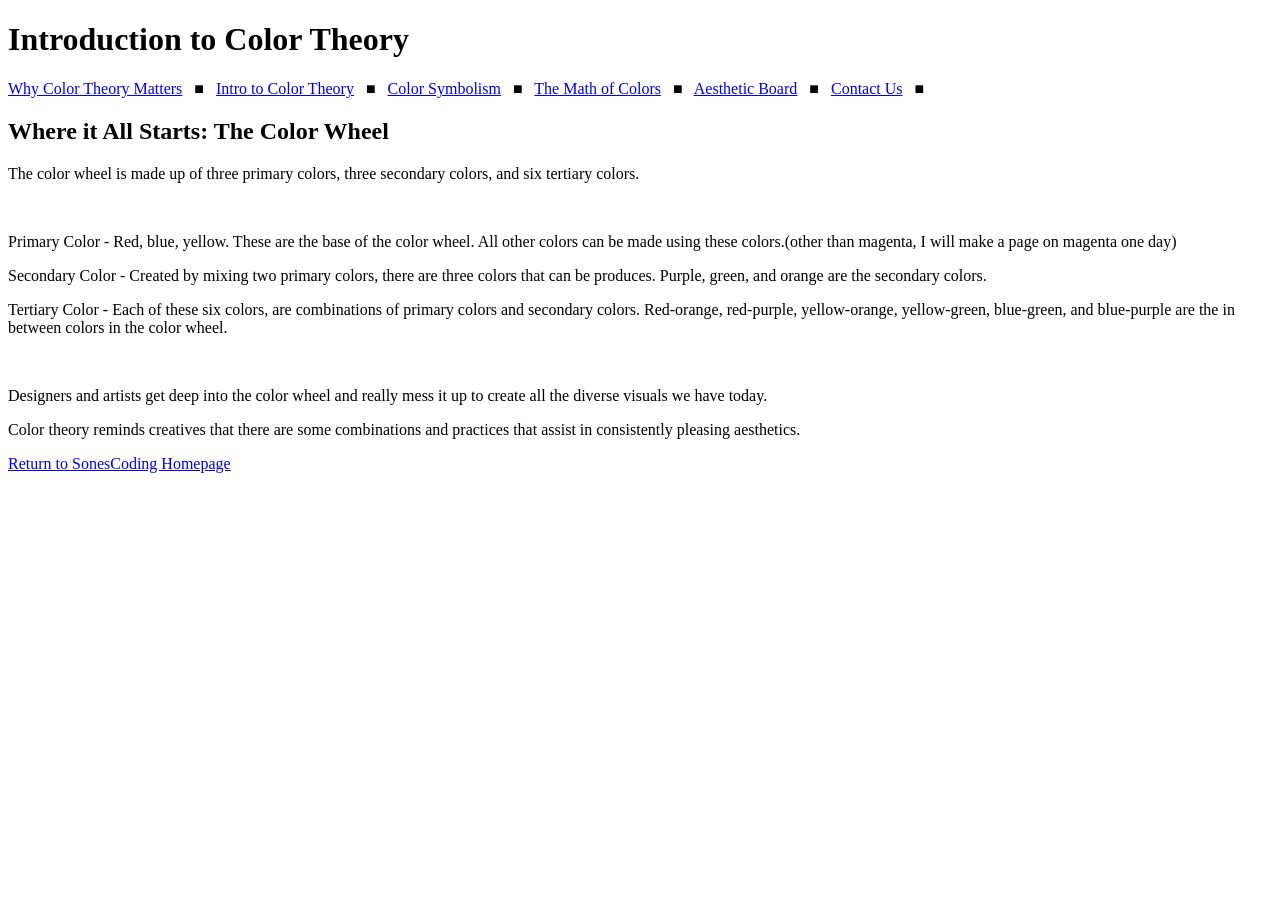
<file: clientsidenav_projects/color_theory_website/introcolor.html>
<!DOCTYPE html>
<html lang="en"> 
<head>
    <title>Intro to Color Theory</title>
    <meta charset="utf-8">

</head>
<body>
    <header>
        <h1>Introduction to Color Theory</h1>
    </header>
    <nav>
        <a href="https://sonescoding.github.io/clientsidenav_projects/color_theory_website/whycolormatters.html">Why Color Theory Matters</a> &nbsp; &#9632; &nbsp;
        <a href="https://sonescoding.github.io/clientsidenav_projects/color_theory_website/introcolor.html">Intro to Color Theory</a> &nbsp; &#9632; &nbsp;
        <a href="https://sonescoding.github.io/clientsidenav_projects/color_theory_website/colorsymbolism.html">Color Symbolism</a> &nbsp; &#9632; &nbsp;
        <a href="https://sonescoding.github.io/clientsidenav_projects/color_theory_website/mathofcolor.html">The Math of Colors</a> &nbsp; &#9632; &nbsp;
        <a href="https://sonescoding.github.io/clientsidenav_projects/color_theory_website/aestheticboard.html">Aesthetic Board</a> &nbsp; &#9632; &nbsp;
        <a href="https://sonescoding.github.io/clientsidenav_projects/color_theory_website/contactuscolor.html">Contact Us</a> &nbsp; &#9632; &nbsp;
    </nav>


<header>
    <h2>Where it All Starts: The Color Wheel</h2>
</header>
    <main>
        <p>The color wheel is made up of three primary colors, three secondary colors, and six tertiary colors.</p>
        <br>
        <p>Primary Color - Red, blue, yellow. These are the base of the color wheel. All other colors can be made using these colors.(other than magenta, I will make a page on magenta one day)</p>
        <p>Secondary Color - Created by mixing two primary colors, there are three colors that can be produces. Purple, green, and orange are the secondary colors.</p>
        <p>Tertiary Color - Each of these six colors, are combinations of primary colors and secondary colors. Red-orange, red-purple, yellow-orange, yellow-green, blue-green, and blue-purple are the in between colors in the color wheel. </p>
       <br>
        <p>Designers and artists get deep into the color wheel and really mess it up to create all the diverse visuals we have today. </p>
        <p>Color theory reminds creatives that there are some combinations and practices that assist in consistently pleasing aesthetics.</p>
    </main>



    <footer>
        <a href="https://sonescoding.github.io/index.html">Return to SonesCoding Homepage</a>
      </footer> 
</body>
</html>
</file>
<file: bootstrapExample/css/styles.css>
/*
	Student Name: Lillian S
	File Name: styles.css
	Current Date: 04/19/2023
*/
.bg-light-blue{
    background-color:#cce6ff;
  }
</file>
<file: rescue/rescue/css/styles.css>
/*
Author: firstName lastName
File Name: styles.css
Date: 01/01/2020
*/

/* CSS Reset */
body, header, nav, main, footer, img, h1, h3, ul {
    margin: 0;
    padding: 0;
    border: 0;
}

/* Style rules for body and images */
body {
    background-color: #f6eee4;
}

img {
    max-width: 100%;
    display: block;
}

/* Style rules for mobile viewport */

/*Style rules to show mobile class and hide tab-desk class */
.mobile{display: block;}

.tab-desk{display: none;}

/*Style rules for header area*/
.mobile h1,h3{
  padding: 2%;
  text-align: center;
}

.mobile h1{
  font-family: 'Emblema One', cursive;
}

.mobile h3{
  font-family: 'Lora', serif;
}

/* Style rules for navigation area */
nav {
    background-color: #2a1f14;
}

nav ul {
    list-style-type: none;
    text-align: center;
}

nav li {
    display: block;
    font-size: 1.5em;
    font-family: Geneva, Arial, sans-serif;
    font-weight: bold;
    border-top: 0.5px solid #f6eee4;
}

nav li a {
    display: block;
    color: #f6eee4;
    padding: 0.5em 2em;
    text-decoration: none;
}

/* Style rules for main content */
main {
    padding: 2%;
    font-family: 'Lora', serif;
}

main p {
    font-size: 1.25em;
}

main h3 {
    padding-top: 2%;
}

main ul {
    list-style-type: square;
}

/* Style rules for class and id selectors */
.link {
    color: #4d3319;
    text-decoration: none;
    font-weight: bold;
    font-style: italic;
}

.action {
    font-size: 1.75em;
    font-weight: bold;
    text-align: center;
}

.round {
  border-radius: 6px;
}

#info ul {
  margin-left: 10%;
}

#contact {
    text-align: center;
}

.tel-link{
  background-color: #2a1f14;
  padding: 2%;
  width: 80%;
  margin: 0 auto;
}

.tel-link a{
  color: #f6eee4;
  text-decoration: none;
  font-weight: bold;
}

/* Style rules for footer content */
footer {
    text-align: center;
    font-size: 0.85em;
    background-color: #2a1f14;
    color: #f6eee4;
    padding: 1% 0;
}

footer a {
    color: #f6eee4;
    text-decoration: none;
}

/* Media Query for Tablet Viewport */
@media screen and (min-width:620px){

/* Tablet Viewport: Show tab-desk class, hide mobile class */
.tab-desk {
  display: block;
}

.mobile {
  display: none;
}

/* Tablet Viewport: Style rules for nav area */
nav li {
  border-top: none;
  display: inline-block;
  font-size: 1.25em;
}

nav li a {
  padding: 0.5em;
}
}

/*  Media Query for Large Desktop Viewports */
@media screen and (min-width:1921px){

body {
  background: linear-gradient( #f6eee4, #78593a)
}

#wrapper{
  width: 1920px;
  margin: 0 auto 0;;
}

main{
  background-color: #f6eee4;
}
}


/* Media Query for Desktop Viewport */
@media screen and (min-width:1000px){
nav li{
  font-size: 1.53em;
  }

nav li a{
  padding: 0.5em 1.5em 0.5em;
}

nav li a:hover{
  color: #2a1f14;
  background-color:  #f6eee4;
}
/* Desktop Viewport: Style rules for main content */
#info ul{
  margin-left: 5%;
}
}
</file>
